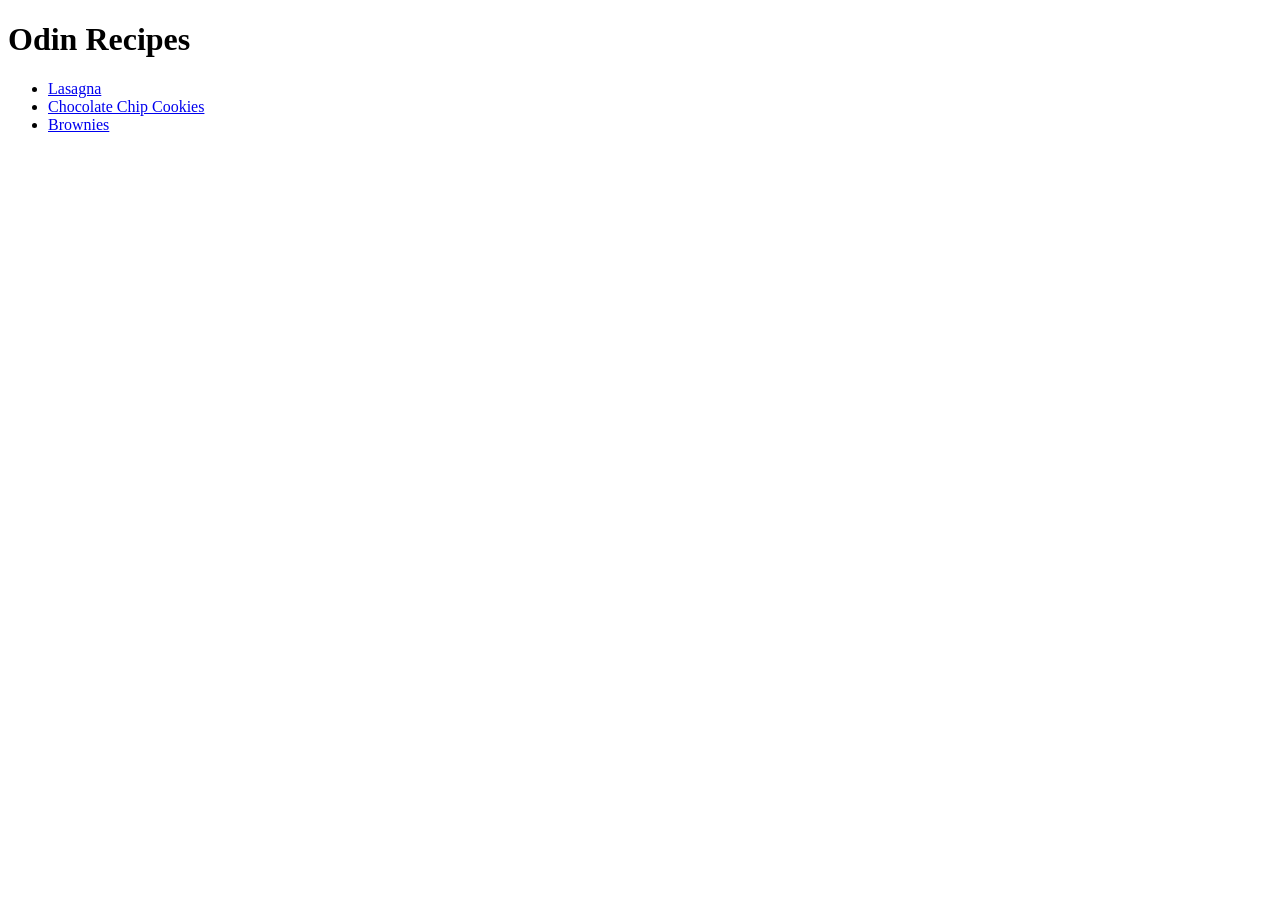
<file: index.html>
<!DOCTYPE html>
<html lang="en">
    <head>
        <meta charset="utf-8">
        <Title>Odin Recipes Project</Title>
    </head>
    <body>
        <h1>Odin Recipes</h1>
    </body>
    <ul>
        <li><a href="recipes/lasagna.html" target="_blank" rel="noreferrer">Lasagna</a></li>
        <li><a href="recipes/chocolate-chip-cookies.html"target="_blank" rel="noreferrer">Chocolate Chip Cookies</a></li>
        <li><a href="recipes/brownies.html"target="_blank" rel="noreferrer">Brownies</a></li>
    </ul>
</html>
</file>
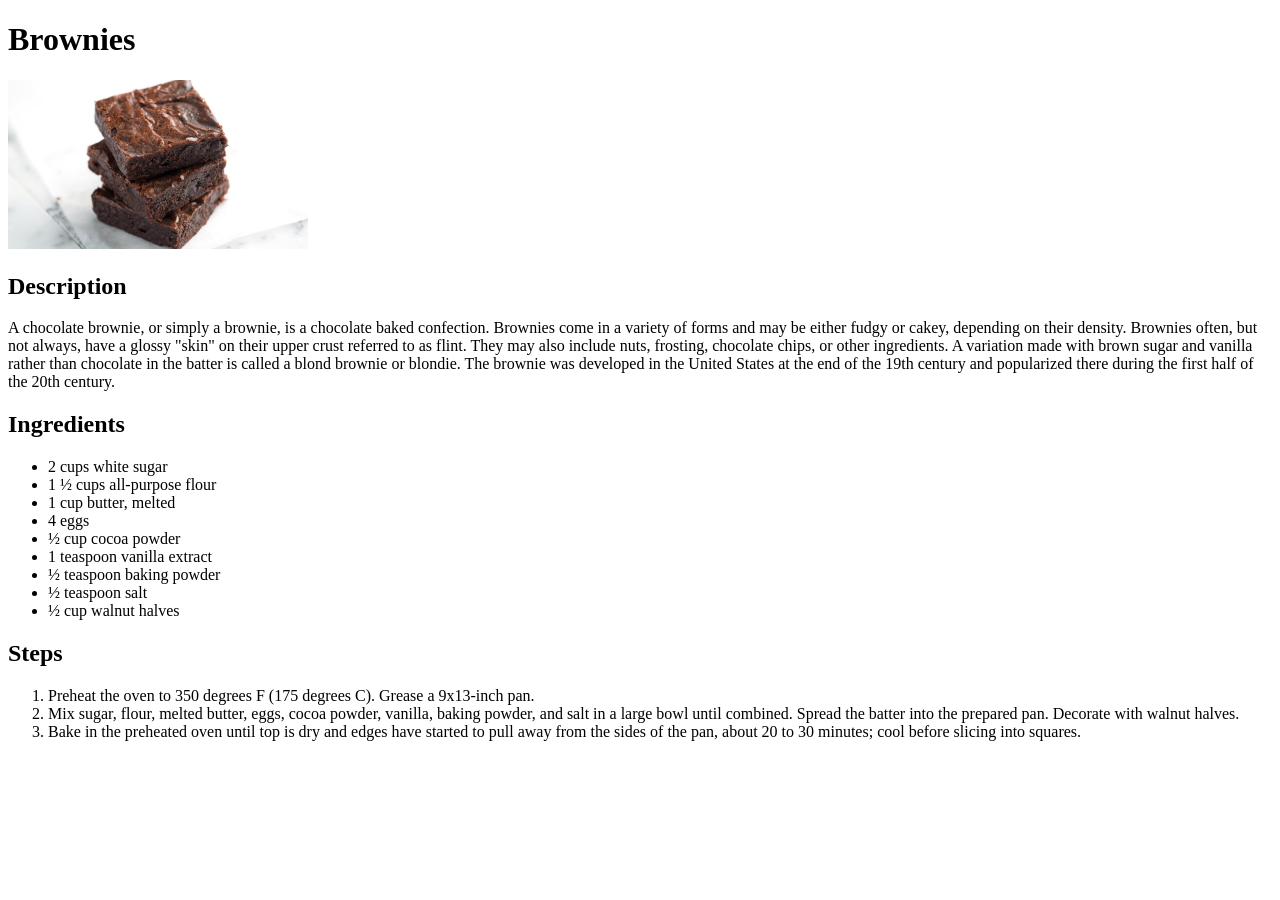
<file: recipes/brownies.html>
<!DOCTYPE html>
<html lang="en">
    <head>
        <meta charset="utf-8">
        <Title>Odin Recipes Project</Title>
    </head>
    <body>
        <h1>Brownies</h1>
        <img src="../images/Brownies" alt="Image of brownies on plate" width="300">
        <h2>Description</h2>
        <p>A chocolate brownie, or simply a brownie, is a chocolate baked confection. Brownies come in a variety of forms and may be either fudgy or cakey, depending on their density. Brownies often, but not always, have a glossy "skin" on their upper crust referred to as flint. They may also include nuts, frosting, chocolate chips, or other ingredients. A variation made with brown sugar and vanilla rather than chocolate in the batter is called a blond brownie or blondie. The brownie was developed in the United States at the end of the 19th century and popularized there during the first half of the 20th century.</p>
        <h2>Ingredients</h2>
        <ul>
            <li>2 cups white sugar</li>
            <li>1 ½ cups all-purpose flour</li>
            <li>1 cup butter, melted</li>
            <li>4 eggs</li>
            <li>½ cup cocoa powder</li>
            <li>1 teaspoon vanilla extract</li>
            <li>½ teaspoon baking powder</li>
            <li>½ teaspoon salt</li>
            <li>½ cup walnut halves</li>
        </ul>
        <h2>Steps</h2>
        <ol>
            <li>Preheat the oven to 350 degrees F (175 degrees C). Grease a 9x13-inch pan.</li>
            <li>Mix sugar, flour, melted butter, eggs, cocoa powder, vanilla, baking powder, and salt in a large bowl until combined. Spread the batter into the prepared pan. Decorate with walnut halves.</li>
            <li>Bake in the preheated oven until top is dry and edges have started to pull away from the sides of the pan, about 20 to 30 minutes; cool before slicing into squares.</li>
        </ol>
    </body>
</html>
</file>
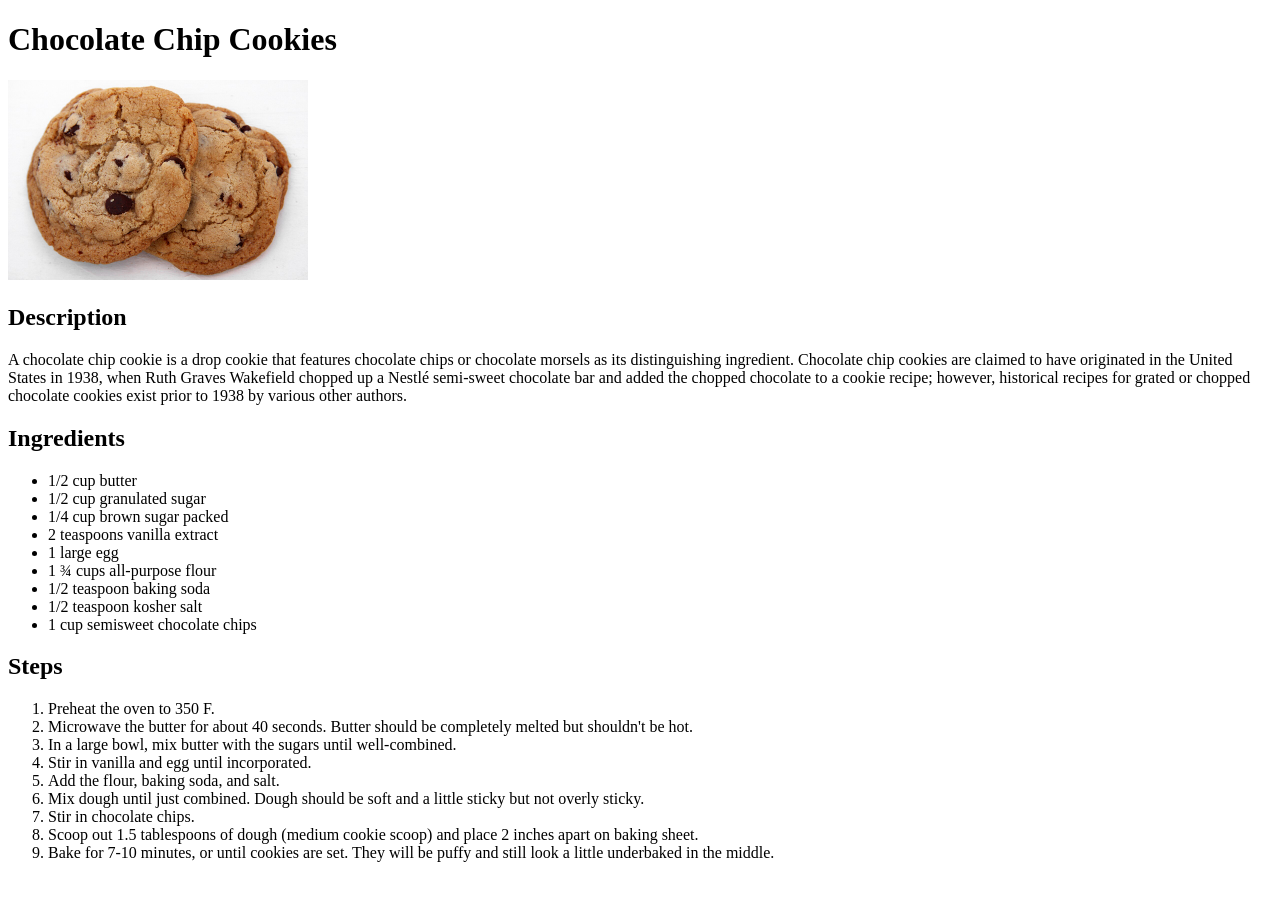
<file: recipes/chocolate-chip-cookies.html>
<!DOCTYPE html>
<html lang="en">
    <head>
        <meta charset="utf-8">
        <Title>Odin Recipes Project</Title>
    </head>
    <body>
        <h1>Chocolate Chip Cookies</h1>
        <img src="../images/Cookies" alt="Image of cookies" width="300">
        <h2>Description</h2>
        <p>A chocolate chip cookie is a drop cookie that features chocolate chips or chocolate morsels as its distinguishing ingredient. Chocolate chip cookies are claimed to have originated in the United States in 1938, when Ruth Graves Wakefield chopped up a Nestlé semi-sweet chocolate bar and added the chopped chocolate to a cookie recipe; however, historical recipes for grated or chopped chocolate cookies exist prior to 1938 by various other authors.</p>
        <h2>Ingredients</h2>
        <ul>
            <li>1/2 cup butter</li>
            <li>1/2 cup granulated sugar</li>
            <li>1/4 cup brown sugar packed</li>
            <li>2 teaspoons vanilla extract</li>
            <li>1 large egg</li>
            <li>1 ¾ cups all-purpose flour</li>
            <li>1/2 teaspoon baking soda</li>
            <li>1/2 teaspoon kosher salt</li>
            <li>1 cup semisweet chocolate chips</li>
        </ul>
        <h2>Steps</h2>
        <ol>
            <li>Preheat the oven to 350 F.</li>
            <li>Microwave the butter for about 40 seconds. Butter should be completely melted but shouldn't be hot.</li>
            <li>In a large bowl, mix butter with the sugars until well-combined.</li>
            <li>Stir in vanilla and egg until incorporated.</li>
            <li>Add the flour, baking soda, and salt.</li>
            <li>Mix dough until just combined. Dough should be soft and a little sticky but not overly sticky.</li>
            <li>Stir in chocolate chips.</li>
            <li>Scoop out 1.5 tablespoons of dough (medium cookie scoop) and place 2 inches apart on baking sheet.</li>
            <li>Bake for 7-10 minutes, or until cookies are set. They will be puffy and still look a little underbaked in the middle.</li>
        </ol>
    </body>
</html>
</file>
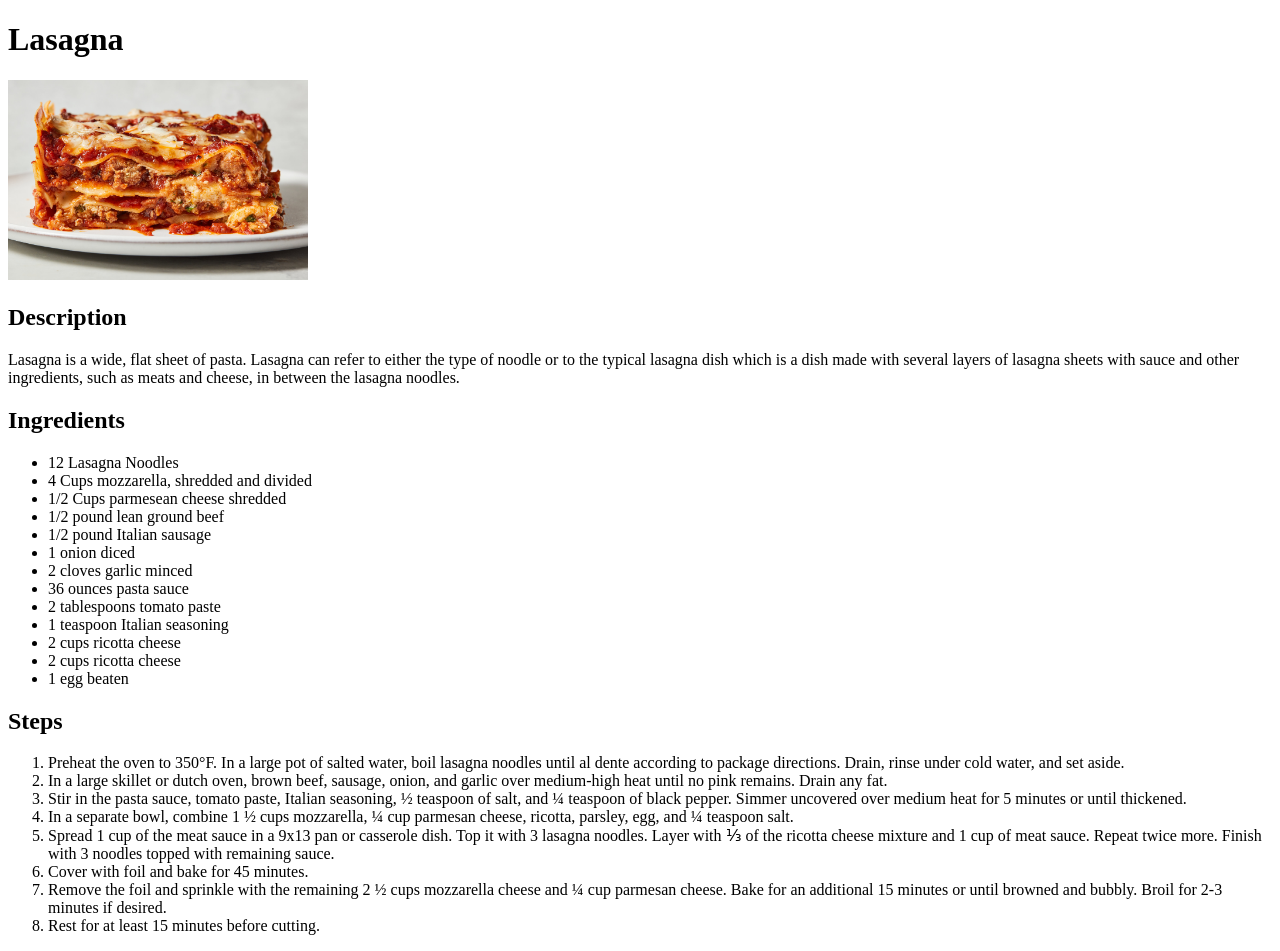
<file: recipes/lasagna.html>
<!DOCTYPE html>
<html lang="en">
    <head>
        <meta charset="utf-8">
        <Title>Odin Recipes Project</Title>
    </head>
    <body>
        <h1>Lasagna</h1>
        <img src="../images/Lasagna" alt="Image of lasagna on plate" width="300">
        <h2>Description</h2>
        <p>Lasagna is a wide, flat sheet of pasta. Lasagna can refer to either the type of noodle or to the typical lasagna dish which is a dish made with several layers of lasagna sheets with sauce and other ingredients, such as meats and cheese, in between the lasagna noodles.</p>
        <h2>Ingredients</h2>
        <ul>
            <li>12 Lasagna Noodles</li>
            <li>4 Cups mozzarella, shredded and divided</li>
            <li>1/2 Cups parmesean cheese shredded</li>
            <li>1/2 pound lean ground beef</li>
            <li>1/2 pound Italian sausage</li>
            <li>1 onion diced</li>
            <li>2 cloves garlic minced</li>
            <li>36 ounces pasta sauce</li>
            <li>2 tablespoons tomato paste</li>
            <li>1 teaspoon Italian seasoning</li>
            <li>2 cups ricotta cheese</li>
            <li>2 cups ricotta cheese</li>
            <li>1 egg beaten</li>
        </ul>
        <h2>Steps</h2>
        <ol>
            <li>Preheat the oven to 350°F. In a large pot of salted water, boil lasagna noodles until al dente according to package directions. Drain, rinse under cold water, and set aside.</li>
            <li>In a large skillet or dutch oven, brown beef, sausage, onion, and garlic over medium-high heat until no pink remains. Drain any fat.</li>
            <li>Stir in the pasta sauce, tomato paste, Italian seasoning, ½ teaspoon of salt, and ¼ teaspoon of black pepper. Simmer uncovered over medium heat for 5 minutes or until thickened.</li>
            <li>In a separate bowl, combine 1 ½ cups mozzarella, ¼ cup parmesan cheese, ricotta, parsley, egg, and ¼ teaspoon salt.</li>
            <li>Spread 1 cup of the meat sauce in a 9x13 pan or casserole dish. Top it with 3 lasagna noodles. Layer with ⅓ of the ricotta cheese mixture and 1 cup of meat sauce. Repeat twice more. Finish with 3 noodles topped with remaining sauce.</li>
            <li>Cover with foil and bake for 45 minutes. </li>
            <li>Remove the foil and sprinkle with the remaining 2 ½ cups mozzarella cheese and ¼ cup parmesan cheese. Bake for an additional 15 minutes or until browned and bubbly. Broil for 2-3 minutes if desired.</li>
            <li>Rest for at least 15 minutes before cutting.</li>
        </ol>
    </body>
</html>
</file>
